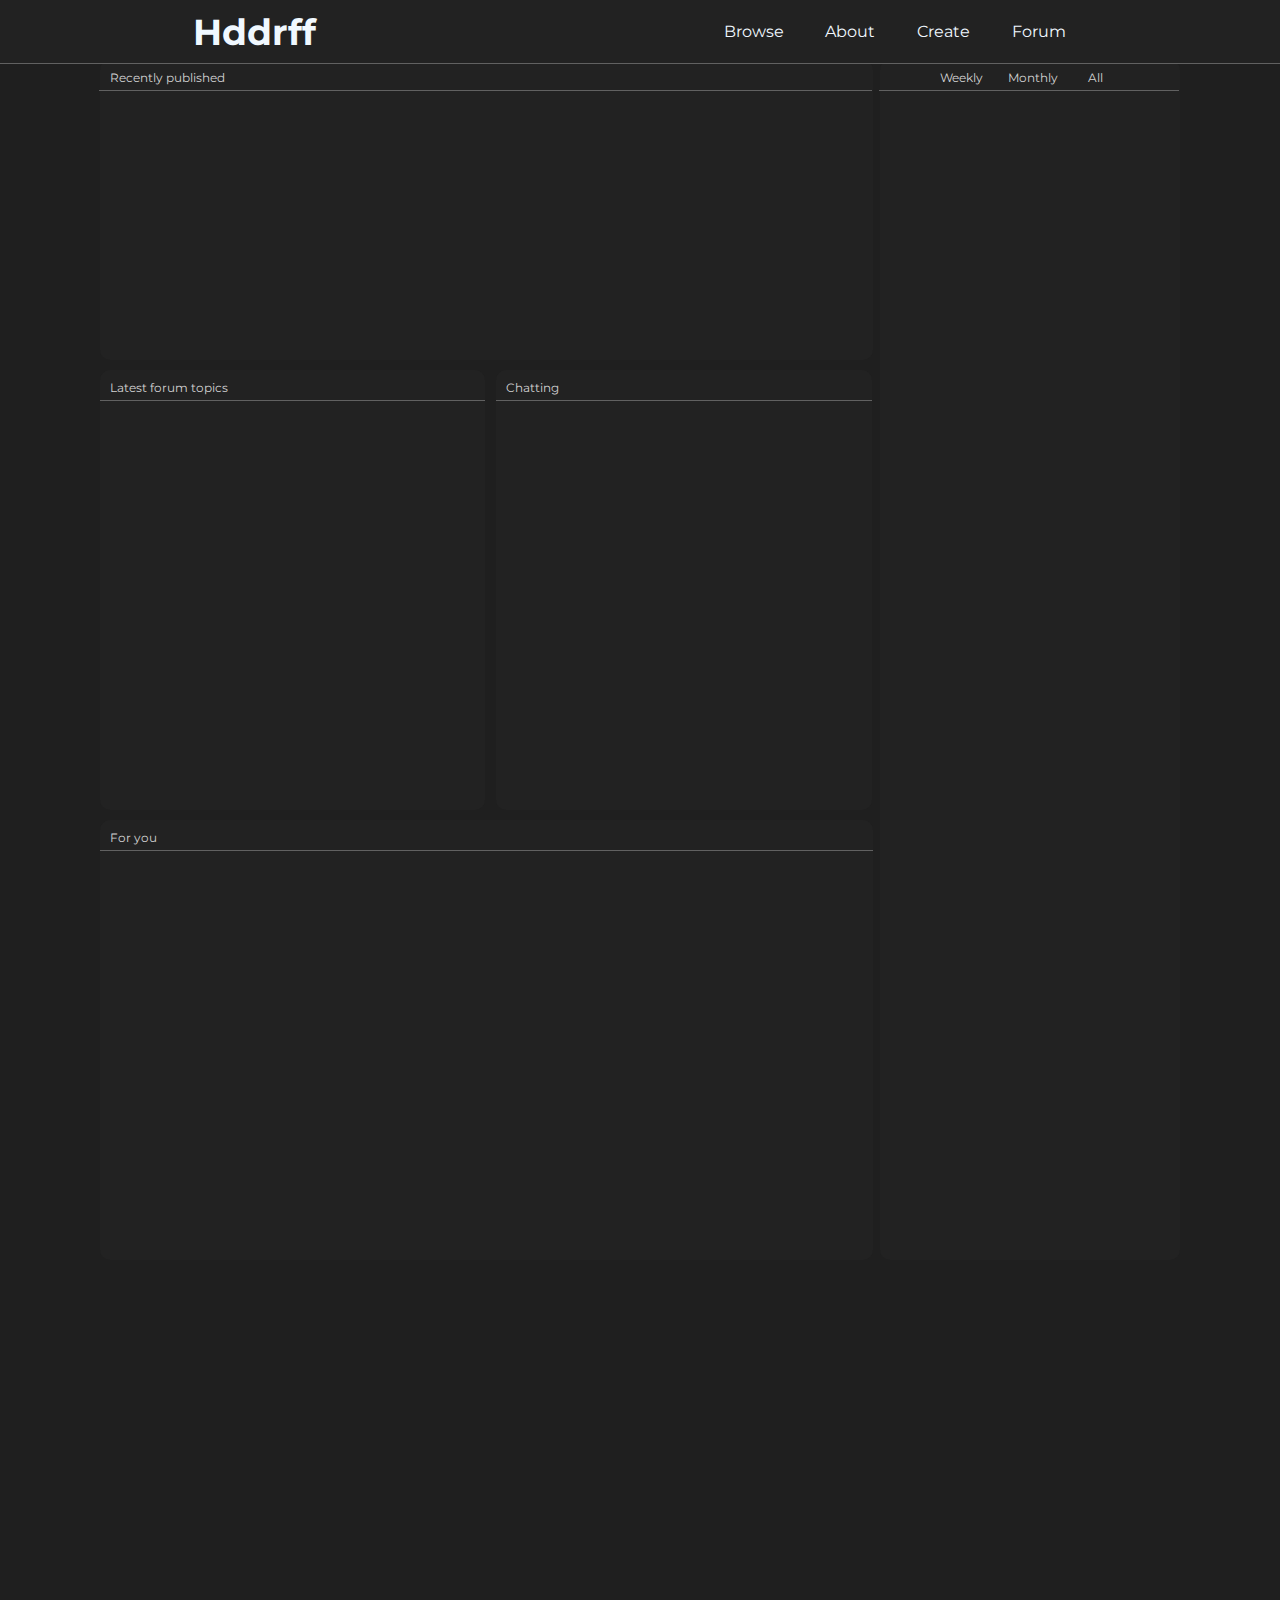
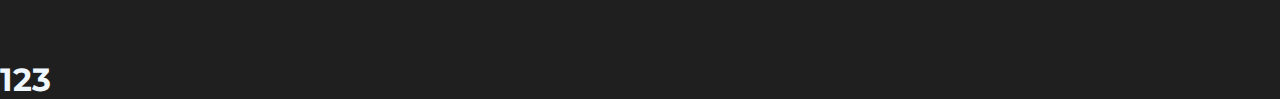
<file: index.html>
<!DOCTYPE html>
<html lang="en">
<head>
    <meta charset="UTF-8">
    <meta http-equiv="X-UA-Compatible" content="IE=edge">
    <meta name="viewport" content="width=device-width, initial-scale=1.0">
    <title>Hddrff</title>
    <link rel="stylesheet" href="style.css">
    <link rel="preconnect" href="https://fonts.googleapis.com">
    <link rel="preconnect" href="https://fonts.gstatic.com" crossorigin>
    <link href="https://fonts.googleapis.com/css2?family=Montserrat&display=swap" rel="stylesheet">
</head>
<body>
    <div class="sticky">
        <nav>
            <div class="logo">
                <div class="home">
                    <h1>Hddrff</h1>
                    <a href=""></a>
                </div>
            </div>
            <ul class="nav_links">
                <div>
                    <li>
                        <a href="">Browse</a>
                    </li>
                </div>
                <li>
                    <a href="a">About</a>
                </li>
                <li>
                    <a href="a">Create</a>
                </li>
                <li>
                    <a href="a">Forum</a>
                </li>
            </ul>
            <div class="burgger">
                <div class="line1"></div>
                <div class="line2"></div>
                <div class="line3"></div>
            </div>
        </nav>
        <div class="hr3"></div>
    </div>
    <div class="content">

        <div class="container">
            <div class="my_top">
                <div class="top_weeks">
                    <p>Weekly</p>
                </div>
                <div class="top_months">
                    <p>Monthly</p>
                </div>
                <div class="all">
                    <p>All</p>
                </div>
                <div class="hr1"></div>
            </div>
            <div class="Recently_published">
                <div class="rp">
                    <p>Recently published</p>
                </div>
                <div class="hr2"></div>
            </div>
            <div class="For_you">
                <div class="fr">
                    <p id="p1">For you</p>
                    <p id="p2">For you</p>
                </div>
                <div class="hr4"></div>
            </div>
            <div class="forboys">
                <div class="chat">
                    <p id="p3">123</p>
                    <p id="p4">Chatting</p>
                </div>
                <div class="hr5"></div>
            </div>
            <div class="Latestforumtopics">
                <div class="topics">
                    <p id="topics2">123</p>
                    <p id="topics1">Latest forum topics</p>
                </div>
                <div class="hr6"></div>
            </div>
            
        </div>
    </div>





    <h1>123</h1>

    <script src="onetry.js"></script>
</body>
</html>
</file>
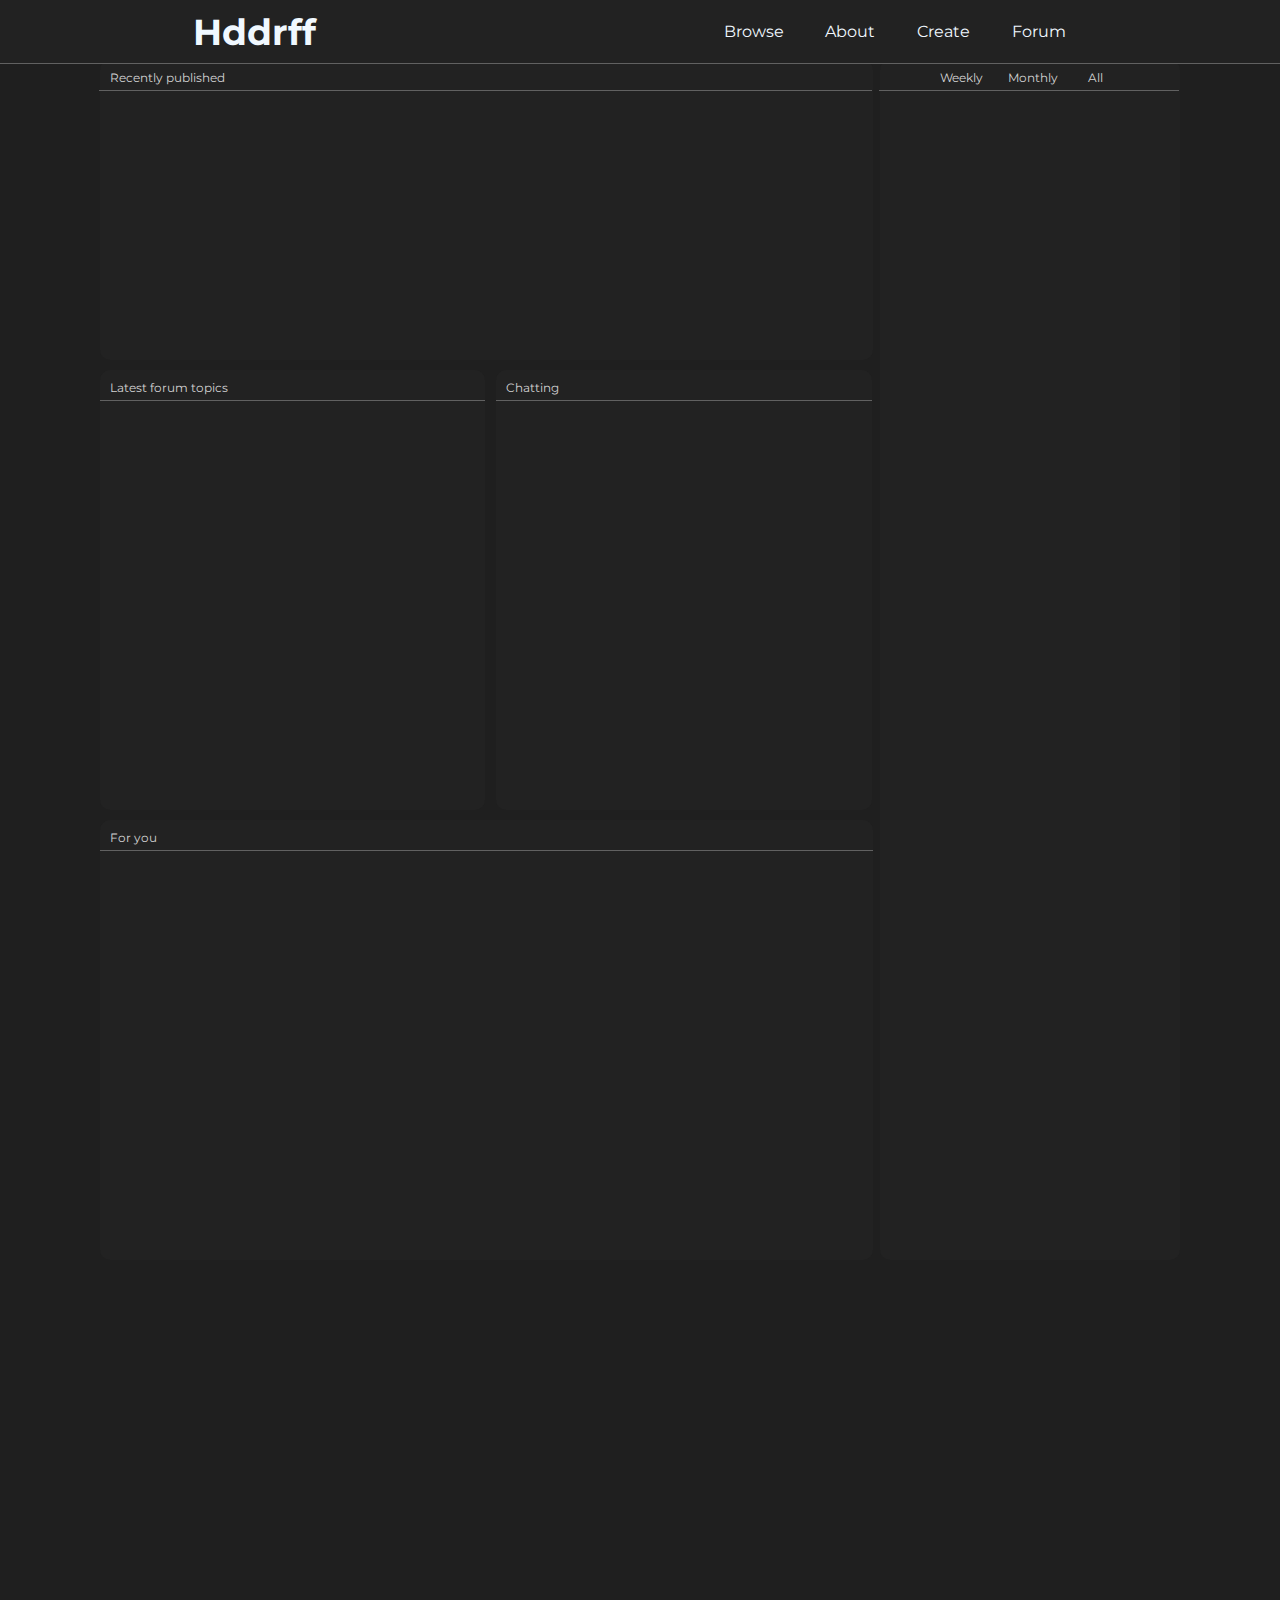
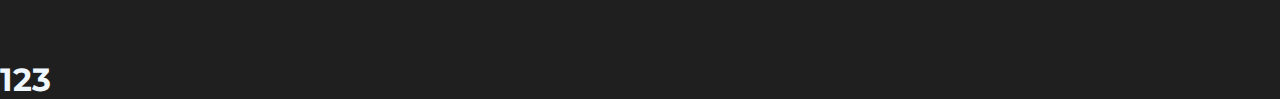
<file: OnlyMnag.html>
<!DOCTYPE html>
<html lang="en">
<head>
    <meta charset="UTF-8">
    <meta http-equiv="X-UA-Compatible" content="IE=edge">
    <meta name="viewport" content="width=device-width, initial-scale=1.0">
    <title>Hddrff</title>
    <link rel="stylesheet" href="style.css">
    <link rel="stylesheet" href="megameny.css">
    <link rel="preconnect" href="https://fonts.googleapis.com">
    <link rel="preconnect" href="https://fonts.gstatic.com" crossorigin>
    <link href="https://fonts.googleapis.com/css2?family=Montserrat&display=swap" rel="stylesheet">
</head>
<body>
    <div class="sticky">
        <nav>
            <div class="logo">
                <div class="home">
                    <h1>Hddrff</h1>
                    <a href=""></a>
                </div>
            </div>
            <ul class="nav_links">
                <div class="dropdown">
                    <li>
                        <a href="">Browse</a>
                    </li>
                </div>
                <li>
                    <a href="a">About</a>
                </li>
                <li>
                    <a href="a">Create</a>
                </li>
                <li>
                    <a href="a">Forum</a>
                </li>
            </ul>
            <div class="burgger">
                <div class="line1"></div>
                <div class="line2"></div>
                <div class="line3"></div>
            </div>
        </nav>
        <div class="hr3"></div>
    </div>
    <div class="content">

        <div class="container">
            <div class="my_top">
                <div class="top_weeks">
                    <p>Weekly</p>
                </div>
                <div class="top_months">
                    <p>Monthly</p>
                </div>
                <div class="all">
                    <p>All</p>
                </div>
                <div class="hr1"></div>
            </div>
            <div class="Recently_published">
                <div class="rp">
                    <p>Recently published</p>
                </div>
                <div class="hr2"></div>
            </div>
            <div class="For_you">
                <div class="fr">
                    <p id="p1">For you</p>
                    <p id="p2">For you</p>
                </div>
                <div class="hr4"></div>
            </div>
            <div class="forboys">
                <div class="chat">
                    <p id="p3">123</p>
                    <p id="p4">Chatting</p>
                </div>
                <div class="hr5"></div>
            </div>
            <div class="Latestforumtopics">
                <div class="topics">
                    <p id="topics2">123</p>
                    <p id="topics1">Latest forum topics</p>
                </div>
                <div class="hr6"></div>
            </div>
            
        </div>
    </div>





    <h1>123</h1>

    <script src="js.js"></script>
</body>
</html>
</file>
<file: style.css>
body {
    color: aliceblue;
    background: rgb(31, 31, 31);
    font-family: 'Montserrat', sans-serif;
}

* {
    margin: 0px;    
    padding: 0px;
    box-sizing: border-box;
}

.sticky {
    position: fixed;
    top: 0;
    width: 100%;
}

nav {
    display: flex;
    justify-content: space-around;
    align-items: center;
    min-height: 7vh;
    background-color: rgb(34, 34, 34);
}

.nav_links {
    display: flex;
    justify-content: space-around;
    width: 30%;
    overflow: hidden;
}

.nav_links a {
    background-color: rgb(34, 34, 34);
    text-decoration: none;
}

.nav_links li {
    list-style: none;
}

.logo .home {
    font-size: 18px;
    background-color: rgb(34, 34, 34);
    cursor: pointer;
}

a {
    color: inherit;
}

.burgger{
    display: none;
    cursor: pointer;
}

.burgger div {
    width: 25px;
    height: 5px;
    margin: 5px;
    background-color: aliceblue;
}

@media screen and (max-width:1024px) {
    .nav_links {
        width: 35%;
    }
}

@media screen and (max-width:768px) {
    body{
        overflow: hidden;
    }
    .nav_links {
        position: absolute;
        right: 0px;
        height: 92vh;
        top: 8vh;
        background-color: rgb(34, 34, 34);
        display: flex;
        flex-direction: column;
        align-items: center;
        width: 50%;
        transform: translate(100%);
        transition: transform 0.2s ease-in;
    }
    .nav_links li{
        opacity: 0;
    }
    .burgger {
        display: block;
    }
}

.nav_active {
    transform: translate(0%);
}

@keyframes navLinkFade {
    from{
        opacity: 0;
        transform: translateX(50px);
    }
    to{
        opacity: 1;
        transform: translateX(0px);
    }
}

.content{
    color:  rgb(211, 211, 211);
}

.container {
    width: 1100px;
    height: 1600px;
    margin: 0% auto;
    /* background-color: rgb(50, 31, 31);1 */
    margin-top: 60px;
    border-radius: 10px;
}

.container .my_top {
    height: 1200px;
    width: 300px;
    display: flex;
    border-radius: 10px;
    background-color: rgb(34, 34, 34);
    margin-left: 790px;
    margin-top: 30px;
}

.container .top_weeks {
    font-size: 12px;
    cursor: pointer;
    margin-left: 60px;
    margin-top: 10px;
}

.container .top_months {
    font-size: 12px;
    cursor: pointer;
    margin-left: 25px;
    margin-top: 10px;

}
.container .all {
    font-size: 12px;
    cursor: pointer;
    margin-left: 30px;
    margin-top: 10px;
}

.container .Recently_published {
    height: 300px;
    width: 773px;
    display: flex;
    background-color: rgb(34, 34, 34);
    border-radius: 10px;
    margin-top: -1200px;
    margin-left: 10px;
}

.Recently_published .rp {
    margin-left: 10px;
    margin-top: 10px;
    font-size: 12px;
    color: rgb(211, 211, 211);
    display: block;
    white-space: nowrap
}

.hr1 {
    height: 1px;
    width: 100%;
    background-color:  rgb(97, 97, 97);
    display: block;
    margin-top: 30px;
    margin-left: -224px;
}

.hr2 {
    height: 1px;
    width: 100%;
    display: block;
    background-color: rgb(97, 97, 97);
    margin-top: 30px;
    margin-left: -126px;
}


.hr3 {
    width: 100%;
    height: 1px;
    background-color: rgb(97, 97, 97);
    display: block;
    position: absolute;
}

.container .For_you {
    width: 773px;
    height: 440px;
    background-color: rgb(34, 34, 34);
    border-radius: 10px;
    margin-top: 460px;
    margin-left: 10px;
    display: block;
}

.For_you #p1 {
    display: block;
    font-size: 0px;
}

.For_you #p2 {
    margin-top: 10px;
    margin-left: 10px;
    font-size: 12px;
}

.hr4 {
    height: 1px;
    width: 773px;
    background-color: rgb(97, 97, 97);
    display: block;
    margin-top: 5px;
}

.container .forboys {
    width: 376px;
    height: 440px;
    background-color: rgb(34, 34, 34);
    border-radius: 10px;
    margin-top: -890px;
    margin-left: 406px;
}

.chat #p3 {
    font-size: 0px;
    display: block;
}

.chat #p4 {
    font-size: 12px;
    display: block;
    margin-left: 10px;
    margin-top: 10px;
}

.hr5 {
    width: 376px;
    height: 1px;
    display: block;
    background-color:rgb(97, 97, 97);
    margin-top: 5px;
}

.Latestforumtopics {
    width: 385px;
    height: 440px;
    background-color:  rgb(34, 34, 34);
    display: block;
    margin-top: -440px;
    margin-left: 10px;
    border-radius: 10px;
}

.topics #topics1 {
    font-size: 12px;
    margin-left: 10px;
    margin-top: 10px;
}

.topics #topics2 {
    font-size: 0px;
    margin-left: 10px;
    display: block;
}

.hr6 {
    width: 100%;
    height: 1px;
    background-color: rgb(97, 97, 97);
    display: block;
    margin-top: 5px;
}
</file>
<file: megameny.css>
.nav_links {
    
}
</file>
